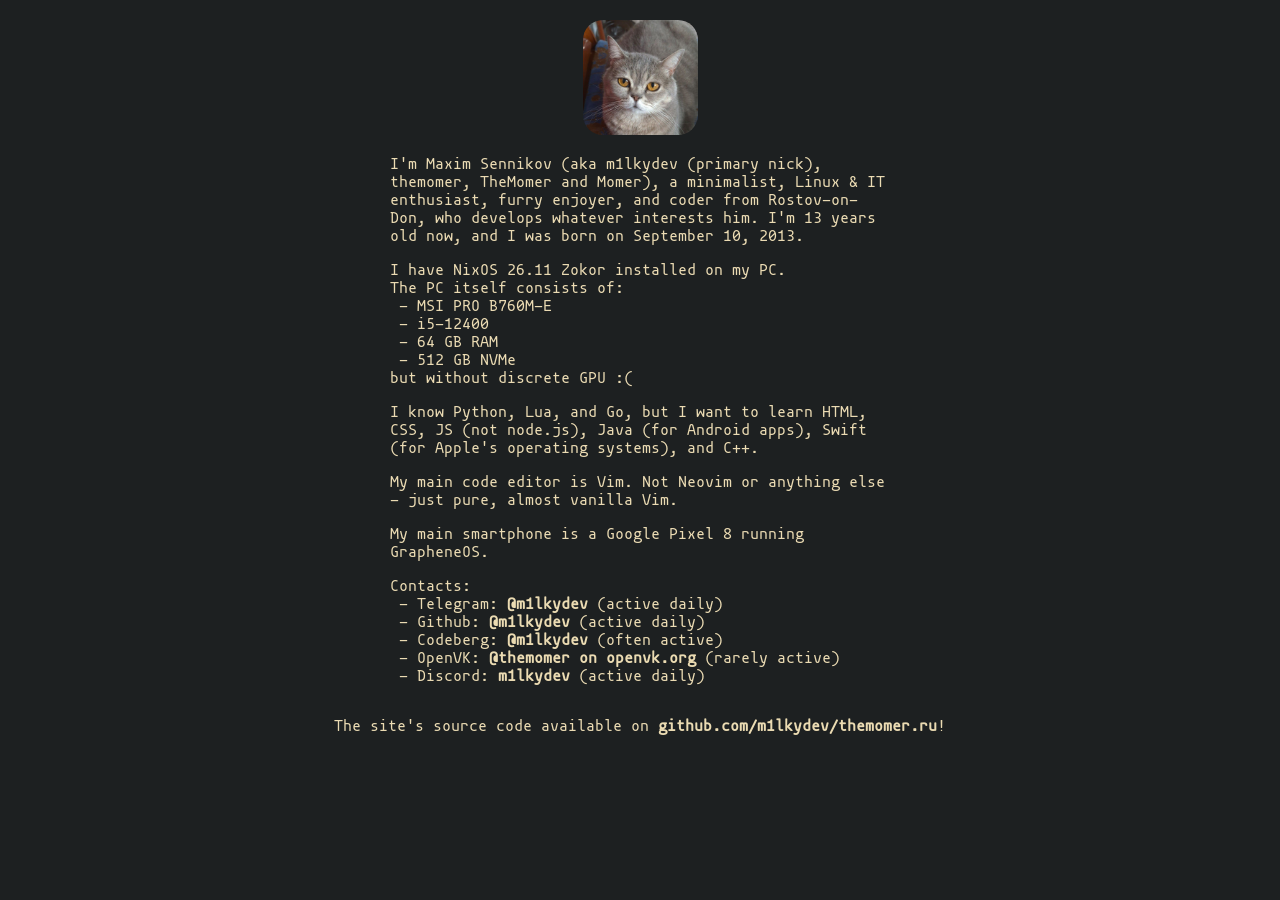
<file: index.html>
<!DOCTYPE html>
<html>
<head>
  <meta name="viewport" content="width=device-width, initial-scale=1.0">
  <meta charset="UTF-8">
  <title>Bio</title>
  <link rel="stylesheet" href="style.css">
</head>
<body>
<div class="container">
  <img src="/img/avatar.jpg" class="avatar">
  <div class="flex"> 
    <div class="about">
      <p>
        I'm Maxim Sennikov (aka m1lkydev (primary nick), themomer, TheMomer and Momer),
        a minimalist, Linux & IT enthusiast, furry enjoyer, and coder from Rostov-on-Don, 
        who develops whatever interests him. 

        I'm 13 years old now, and I was born on September 10, 2013.
      </p>

      <p>
        I have NixOS 26.11 Zokor installed on my PC.<br>The PC itself consists of:<br>
        &nbsp;- MSI PRO B760M-E<br>
        &nbsp;- i5-12400<br>
        &nbsp;- 64 GB RAM<br>
        &nbsp;- 512 GB NVMe<br>
        but without discrete GPU :(
      </p>

      <p>
        I know Python, Lua, and Go, but I want to learn 
        HTML, CSS, JS (not node.js), 
        Java (for Android apps), 
        Swift (for Apple's operating systems), and C++.
      </p>

      <p>
        My main code editor is Vim. 
        Not Neovim or anything else - just pure, 
        almost vanilla Vim.
      </p>

      <p>
        My main smartphone is a Google Pixel 8 
        running GrapheneOS.
      </p>
     
      <p>
        Contacts:<br>
        &nbsp;- Telegram: <a href="https://t.me/m1lkydev" target="_blank">@m1lkydev</a> (active daily)<br>
        &nbsp;- Github: <a href="https://github.com/m1lkydev" target="_blank">@m1lkydev</a> (active daily)<br>
        &nbsp;- Codeberg: <a href="https://codeberg.org/m1lkydev" target="_blank">@m1lkydev</a> (often active)<br>
        &nbsp;- OpenVK: <a href="https://openvk.org/themomer" target="_blank">@themomer on openvk.org</a> (rarely active)<br>
        &nbsp;- Discord: <a href="https://discordapp.com/users/755932931293315124" target="_blank">m1lkydev</a> (active daily)
      </p>
    </div>
  </div>

  <p>The site's source code available on <a href="https://github.com/m1lkydev/themomer.ru">github.com/m1lkydev/themomer.ru</a>!</p>
</div>
</body>
</html>
</file>
<file: style.css>
@font-face {
    font-family: "mononoki Regular";
    src: url("/mononoki.ttf") format("truetype");
    font-weight: normal;
    font-style: normal;
}

body {
    margin: 0;
    font-family: "mononoki Regular", monospace;
    background-color: #1d2021;
    color: #ebdbb3;
}

::selection {
  background-color: #424242;
}

a {
    color: #ebdbb2;
    text-decoration: none;
    font-weight: bold;
}

a:hover {
    text-decoration: underline;
}

.container {
    max-width: 1000px;
    margin: auto;
    padding: 20px 10px;
    text-align: center;
}

.flex {
    display: flex;
    gap: 20px;
    justify-content: center;
    align-items: center;
}

.about {
    text-align: left;
    max-width: 500px;
    flex: 1;
}

.avatar {
    width: 115px;
    border-radius: 20px;
}

.fetch {
    max-width: 100%;
    height: auto;
    display: block;
    margin: 0 auto;
}

/*hr {
    color: #ebdbb2;
    width: 95%;
}*/

@media (max-width: 768px) {
    .container {
        padding: 20px 12px;
    }

    .flex {
        flex-direction: column;
        align-items: center;
        text-align: center;
    }

    .avatar {
        order: -1;
        width: 140px;
    }

    .about {
        max-width: 100%;
        text-align: left;
    }

    .cards {
        grid-template-columns: 1fr;
    }

    .nav a {
        display: inline-block;
        margin: 5px;
    }
}
</file>
